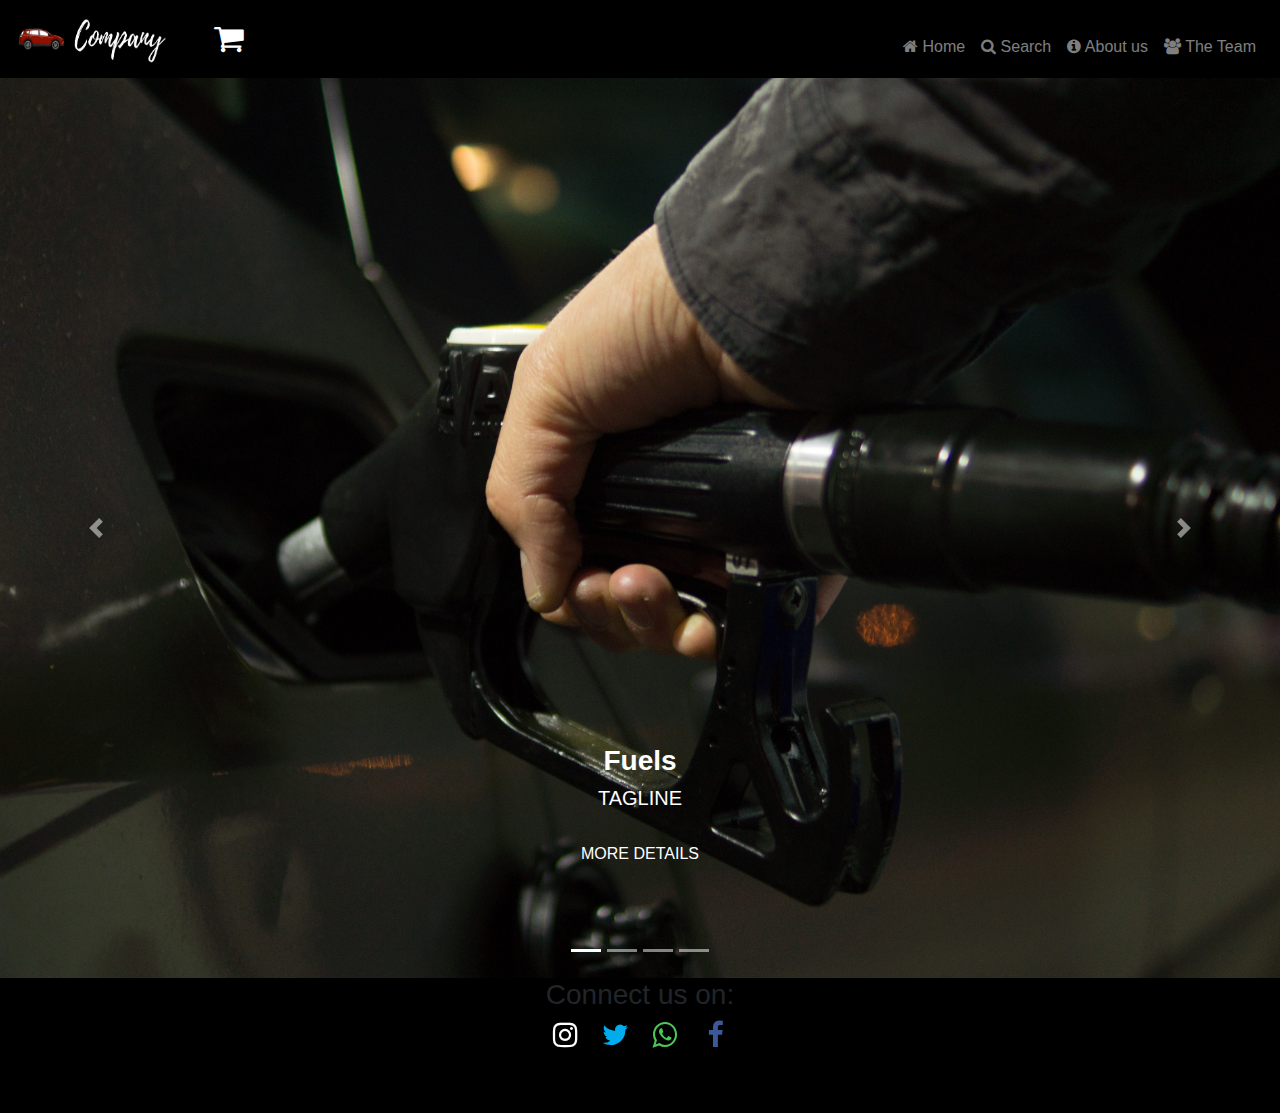
<file: index.html>
<!--	
	This is the landing page
-->
<html>
	<head>
		<title>Get services at your finger tips</title>
  <meta charset="utf-8"> 
  <meta name="viewport" content="width=device-width, initial-scale=1.0"> 
  <meta name="google-signin-client_id" content="194228086996-fuq06atoargpcqf2qpavcgpm9800j2m6.apps.googleusercontent.com">
  <script src="https://code.jquery.com/jquery-3.2.1.slim.min.js" integrity="sha384-KJ3o2DKtIkvYIK3UENzmM7KCkRr/rE9/Qpg6aAZGJwFDMVNA/GpGFF93hXpG5KkN" crossorigin="anonymous"></script> 
  <link rel="stylesheet" href="https://maxcdn.bootstrapcdn.com/bootstrap/4.0.0/css/bootstrap.min.css" integrity="sha384-Gn5384xqQ1aoWXA+058RXPxPg6fy4IWvTNh0E263XmFcJlSAwiGgFAW/dAiS6JXm" crossorigin="anonymous"> 
  <link rel="stylesheet" href="https://cdnjs.cloudflare.com/ajax/libs/font-awesome/4.7.0/css/font-awesome.min.css"> 
  <script src="https://cdnjs.cloudflare.com/ajax/libs/popper.js/1.12.9/umd/popper.min.js" integrity="sha384-ApNbgh9B+Y1QKtv3Rn7W3mgPxhU9K/ScQsAP7hUibX39j7fakFPskvXusvfa0b4Q" crossorigin="anonymous"></script> 
  <script src="https://apis.google.com/js/platform.js?onload=renderButton" async defer></script>
  <script src="https://maxcdn.bootstrapcdn.com/bootstrap/4.0.0/js/bootstrap.min.js" integrity="sha384-JZR6Spejh4U02d8jOt6vLEHfe/JQGiRRSQQxSfFWpi1MquVdAyjUar5+76PVCmYl" crossorigin="anonymous"></script> 
  <link rel="stylesheet" type="text/css" href="style.css"> 
  <link rel="icon" type="image/icon" href="icon.jpg" alt="Logo"> 
	</head>	
	<body>
		  <nav class="navbar navbar-expand-md navbar-dark  sticky-top" style = "background-color : black" id="navigation"> 
   <a class="navbar-brand" href="index.html"><img src="Company.png" alt="Logo" width="150" height="50"></a> 
   <br>
   <a href="cart.html"><button class="button1" style="margin: 0%;border: 0;border-radius: 12px;"><i class="fa fa-shopping-cart fa-2x" aria-hidden="true"></i></button></a>
    <button class="navbar-toggler" data-toggle="collapse" data-target="#collapse_target"><span class="navbar-toggler-icon"></span> </button>  
   <!--<button type="submit"><i class="fa fa-search fa-2x"></i></button>-->
    <div class="collapse navbar-collapse" id="collapse_target"> 
    <ul class="navbar-nav  ml-auto"> 
     <li class="nav-item"> <a class="nav-link" href="index.html"><center><i class="fa fa-home" aria-hidden="true"></i> Home</a> </center></li> 
     <li class="nav-item"> <a class="nav-link" href="#" ><center><i class="fa fa-search" aria-hidden="true"></i> Search</a></center></li>
     <li class="nav-item"> <a class="nav-link" href="#"><center><i class="fa fa-info-circle" aria-hidden="true"></i> About us</a> </center></li> 
     <li class="nav-item"> <a class="nav-link" href="#"><center><i class="fa fa-users" aria-hidden="true"></i> The Team</a> </center></li> 
    </ul> 
    </div> 
   </nav> 
   <div class="container-lg"> 
    <div id="carouselExampleIndicators" class="carousel slide full-screen-carousel" data-ride="carousel"> 
     <ol class="carousel-indicators"> 
      <li data-target="#carouselExampleIndicators" data-slide-to="0" class="active"></li> 
      <li data-target="#carouselExampleIndicators" data-slide-to="1"></li> 
      <li data-target="#carouselExampleIndicators" data-slide-to="2"></li> 
      <li data-target="#carouselExampleIndicators" data-slide-to="2"></li> 
     </ol> 
     <div class="carousel-inner" role="listbox"> 
      <div class="carousel-item active" style="background-image: url('fuel.jpg')"> 
       <div class="carousel-caption"> 
        <!-- http://i1.ytimg.com/vi/K9IMnrIygo0/maxresdefault.jpg--> 
        <!-- <p class="lead">Lorem ipsum dolor sit amet, consectetur adipisicing elit, sed do eiusmod tempor incididunt ut labore et dolore magna aliqua. Ut enim ad minim veniam, quis nostrud exercitation ullamco laboris nisi ut aliquip ex ea commodo consequat.<br> </p> 
       --> 
 
        <h3 classs="display-4"><b> Fuels</b></h3> 
        <h5 class="tagline">TAGLINE</h5> 
        <br> 
        <a href="#" role="button" class="button" data-toggle="modal">MORE DETAILS</a>
        <br> 
        <br> 
        <br> 
        <br> 
       </div> 
      </div> 
      <div class="carousel-item" style="background-image: url('car.jpg')"> 
       <div class="carousel-caption "> 
        <!--    <p class="lead">Lorem ipsum dolor sit amet, consectetur adipisicing elit, sed do eiusmod tempor incididunt ut labore et dolore magna aliqua. Ut enim ad minim veniam, quis nostrud exercitation ullamco laboris nisi ut aliquip ex ea commodo consequat.<br></p> 
      --> 
        <h3 class="display-5"><b>Service 1</b></h3> 
        <h5 class="tagline">TAGLINE</h5> 
        <br> 
        <a href="#" role="button" class="button" data-toggle="modal">MORE DETAILS</a> 
        <br> 
        <br> 
        <br> 
        <br> 
       </div> 
      </div> 
       <div class="carousel-item" style="background-image: url('mainpic.jpg')"> 
          <div class="carousel-caption">
        <h3 class="display-5"><b>Service 2</b></h3> 
        <h5 class="tagline">TAGLINE</h5> 
        <br> 
        <a href="#" role="button" class="button" data-toggle="modal">MORE DETAILS</a> 
        <br> 
        <br> 
        <br> 
        <br> 
       </div> 
      </div> 
      <div class="carousel-item" style="background-image: url('car2.jpg')"> 
        <div class="carousel-caption "> 
         <!--    <p class="lead">Lorem ipsum dolor sit amet, consectetur adipisicing elit, sed do eiusmod tempor incididunt ut labore et dolore magna aliqua. Ut enim ad minim veniam, quis nostrud exercitation ullamco laboris nisi ut aliquip ex ea commodo consequat.<br></p> 
       --> 
         <h3 class="display-5"><b>Service 3</b></h3> 
         <h5 class="tagline">TAGLINE</h5> 
         <br> 
         <a href="#" role="button" class="button" data-toggle="modal">MORE DETAILS</a> 
         <br> 
         <br> 
         <br> 
         <br> 
        </div> 
       </div> 
     </div> 
     <a class="carousel-control-prev" href="#carouselExampleIndicators" role="button" data-slide="prev"> <span class="carousel-control-prev-icon" aria-hidden="true"></span> <span class="sr-only">Previous</span> </a> 
     <a class="carousel-control-next" href="#carouselExampleIndicators" role="button" data-slide="next"> <span class="carousel-control-next-icon" aria-hidden="true"></span> <span class="sr-only">Next</span> </a> 
    </div> 
   </div>
   <div style="text-align: center;background-color: #000; background-size: auto; width:100%;  height:135px;">
    <h3 style="opacity: 1;">Connect us on:</h3>
   <div class="footer" id="last" style="text-align: center;background-color: #000;margin-top: -50px; background-size: auto;  bottom:0; width:100%;  height:135px;"> 
    <ul class="social">
      <li><a href="#"><i class="fa fa-instagram" aria-hidden="true"></i></a></li> 
      <li><a href="#"><i class="fa fa-twitter" aria-hidden="true"></i></a></li> 
      <li><a href="#"><i class="fa fa-whatsapp" aria-hidden="true"></i></a></li>
      <li><a href="#"><i class="fa fa-facebook" aria-hidden="true"></i></a></li> 
  </ul>
    <br> 
  </div>
</div>
   <script src="script.js"> </script>
	</body>
</html>
</file>
<file: style.css>
body{ 
    margin: 0;
    padding: 0;
      height: 100%;
      width: 100%;
      }
    /*.carousel,.item,.active{ 
      height:100%;}*/
    .carousel-inner{
      max-width: 100%;
      height: auto !important;
      }
    .carousel-item {
        height: 100vh;
        min-height: 350px;
        width: 100%;
        background: no-repeat center center scroll;
       -webkit-background-size: cover;
        -moz-background-size: cover;
        -o-background-size: cover;
        
          background-size: cover; 
        /*position:absolute;
       width: 100%;
       top:0;
         */
    }

    .carousel-item img{
      display: block;
      height: auto;
      width: 100%;
    } 
  
  .modal{
      margin-top: 150px;
      margin-right: 50px;
      margin-left: 50px;
    }
    
     .button{
      /*   border-color: #fff !important ;
       */ background-color: none !important;
          border: none;
         color: white;
         padding: 15px 32px;
         text-align: center;
         font-size: 16px;
         cursor: pointer;
         border-radius: 15px;
     }
     .button1{
        /*   border-color: #fff !important ;
         */ background-color: black !important;
            border: none;
           color: white;
           padding: 15px 32px;
           text-align: center;
           font-size: 16px;
           cursor: pointer;
           border-radius: 15px;
       }
     .button:hover,.button1:hover{
         background-color:#ff073a !important;
         color: black;
     }
     .link:hover{
      color: #ff073a !important;
     }
    /* .fa-twitter:hover, .fa-instagram:hover, .fa-facebook:hover{
         color: #ff073a !important;
     }*/
      a:hover{
          text-decoration: none;
      }
      
      .container-lg{
        background-repeat: no-repeat;
        background-position: center center;
        background-attachment: fixed;
        background-size: cover;
    /*   position: fixed; */
       overflow: hidden; 
       width: 100%;
      padding: 0;
     
      }
      .link{
        color: white;
      }
      .footer{
        margin: 0;
        padding: 0;
        display: flex;
        justify-content: center;
        align-items: center;

      }
      .social{
        margin: 0;
        padding: 0;
        display: flex;
        list-style: none;
      }
      .social li{
        position: relative;
        width: 100px;
        height: 100px;
        margin: -25;
        border-radius: 50%;
        box-sizing: border-box;

      }
      .social li:before,
      .social li:after{
        content: ' ';
        position: absolute;
        top: 0;
        left: 0;
        width: 100%;
        height: 100%;
        background: #000;
        border-radius: 50%;
        filter: blur(20px);
        opacity: 0;
        transition: 1s;
        z-index: -1;

      }
      .social li:after{
        filter: blur(40px);
      }
      .social li:hover:before,
      .social li:hover:after{
          opacity: 1;
      }
      .social li a{
        position: absolute;
        top: 20px;
        left: 20px;
        right: 20px;
        bottom: 20px;
        padding-bottom: 20px;
        line-height: 80px;
        color: #fff;
        background: #000;
        font-size: 36px;
        border-radius: 25%;
        
      }
      .social li a .fa{
        text-shadow: 0 2px 5px
        rgba(0,0,0,0.2);
        transition: 0.5s;
        transform: rotateY(0deg)
        scale(0.8);
        opacity: 1;
        padding: 10;
        text-align: center;
      }
      .social li a:hover .fa{
        opacity: 1;
        transform: scale(1.2);
      }
      .social li:nth-child(1) a,
      .social li:nth-child(1):before,
      .social li:nth-child(1):after{
        color: white
       /* color: radial-gradient(circle farthest-corner at 35% 90%, #fec564, transparent 50%), radial-gradient(circle farthest-corner at 0 140%, #fec564, transparent 50%), radial-gradient(ellipse farthest-corner at 0 -25%, #5258cf, transparent 50%), radial-gradient(ellipse farthest-corner at 20% -50%, #5258cf, transparent 50%), radial-gradient(ellipse farthest-corner at 100% 0, #893dc2, transparent 50%), radial-gradient(ellipse farthest-corner at 60% -20%, #893dc2, transparent 50%), radial-gradient(ellipse farthest-corner at 100% 100%, #d9317a, transparent), linear-gradient(#6559ca, #bc318f 30%, #e33f5f 50%, #f77638 70%, #fec66d 100%);
        */
      }
      .social li:nth-child(2) a,
      .social li:nth-child(2):before,
      .social li:nth-child(2):after{
        color: #00aced;
        
      }
      .social li:nth-child(3) a,
      .social li:nth-child(3):before,
      .social li:nth-child(3):after{
        color: #4AC959;
      }
      .social li:nth-child(4) a,
      .social li:nth-child(4):before,
      .social li:nth-child(4):after{

        color: #3b5998;
      }
</file>
